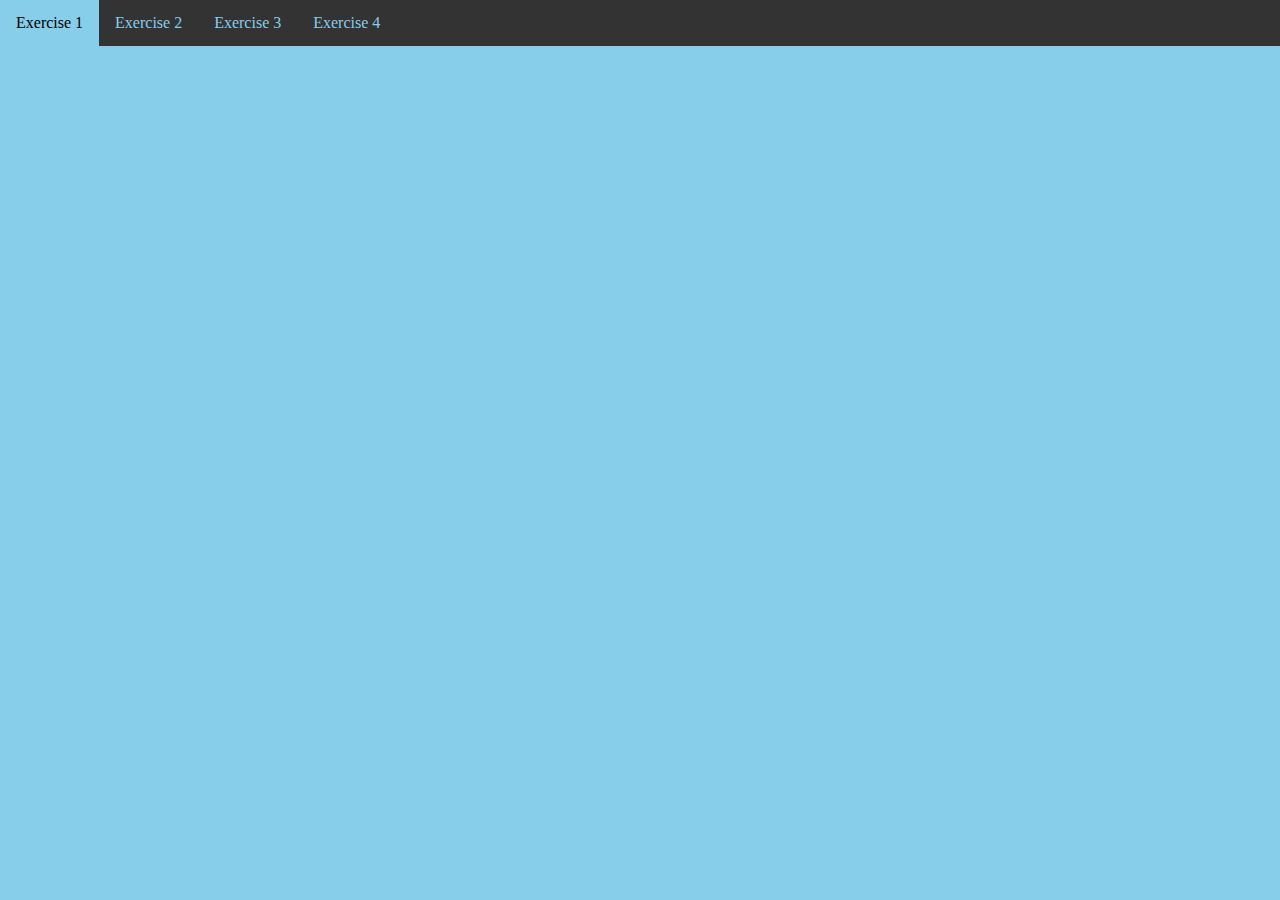
<file: index.html>
<!DOCTYPE html>
<meta charset="utf8">
<meta name="viewport" content="width=device-width, initial-scale=1">
<style>
* {
  box-sizing: border-box;
}

body {
  margin: 0;
  background-color: skyblue;
}

/* Style the top navigation bar */
.topnav {
  overflow: hidden;
  background-color: #333;
}

/* Style the topnav links */
.topnav a {
  float: left;
  display: block;
  color: skyblue;
  text-align: center;
  padding: 14px 16px;
  text-decoration: none;
}

/* Change color on hover */
.topnav a:hover {
  background-color: skyblue;
  color: black;
  border: 5px;
  border-color: #333;
}
</style>
</head>
<body>

<div class="topnav">
  <a href="exercise01.html">Exercise 1</a>
  <a href="exercise02.html">Exercise 2</a>
  <a href="exercise03.html">Exercise 3</a>
  <a href="exercise04.html">Exercise 4</a>
</div>

</body>
</html>
</file>
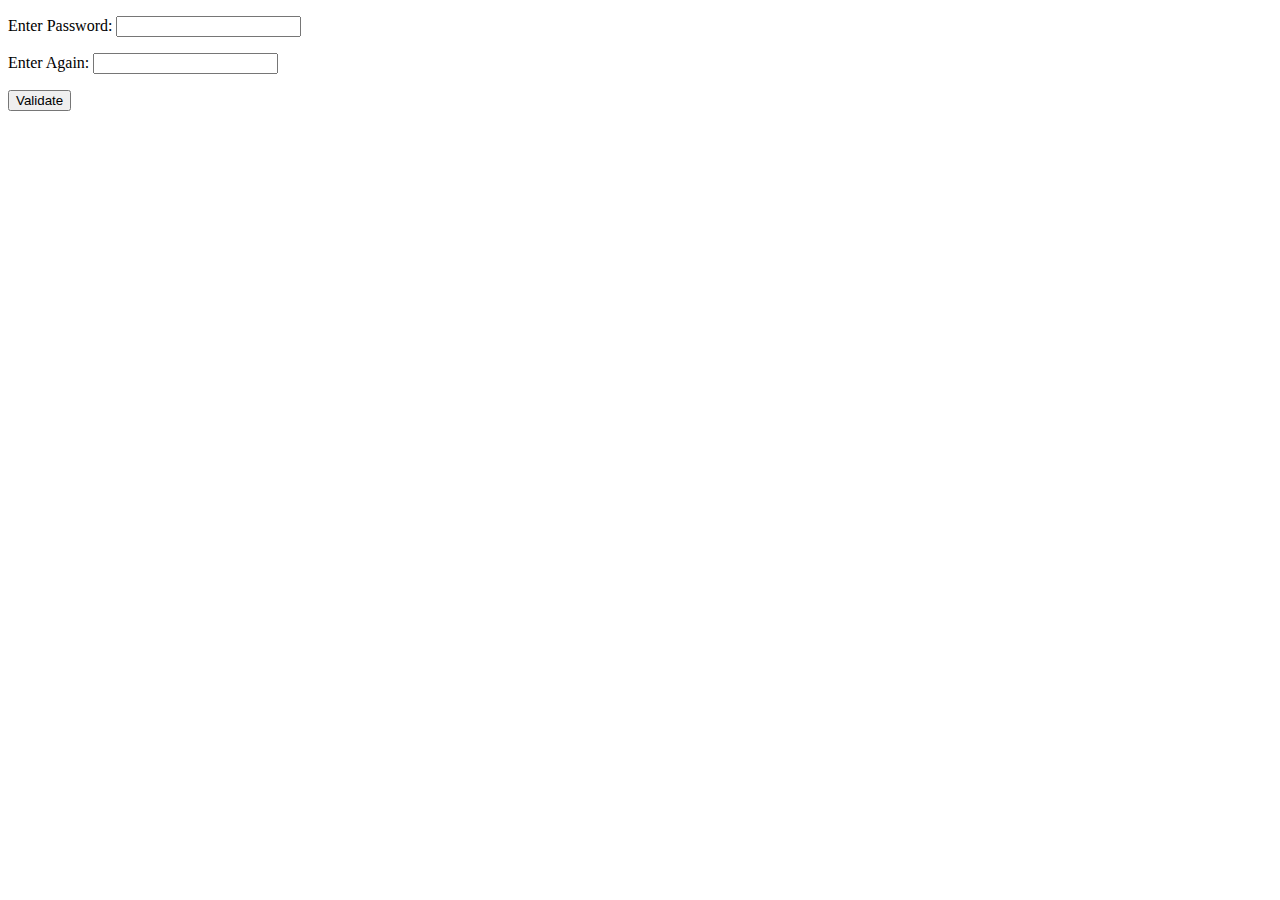
<file: exercise01.html>
<!DOCTYPE html>
<meta charset="utf8">
<body>
    <p>Enter Password: <input type="password" id="pass1"></p>
    <p>Enter Again: <input type="password" id="pass2"></p>
    <button onclick="validate()">Validate</button>
</body>
<script>
    function validate() {
        let pass1 = document.querySelector("#pass1").value;
        let pass2 = document.querySelector("#pass2").value;

        if(pass1 != pass2) window.alert("The password fields do not match!");
        if(pass1.length < 8 || pass2.length < 8) window.alert("The password isn't long enough.");
    }

</script>
</file>
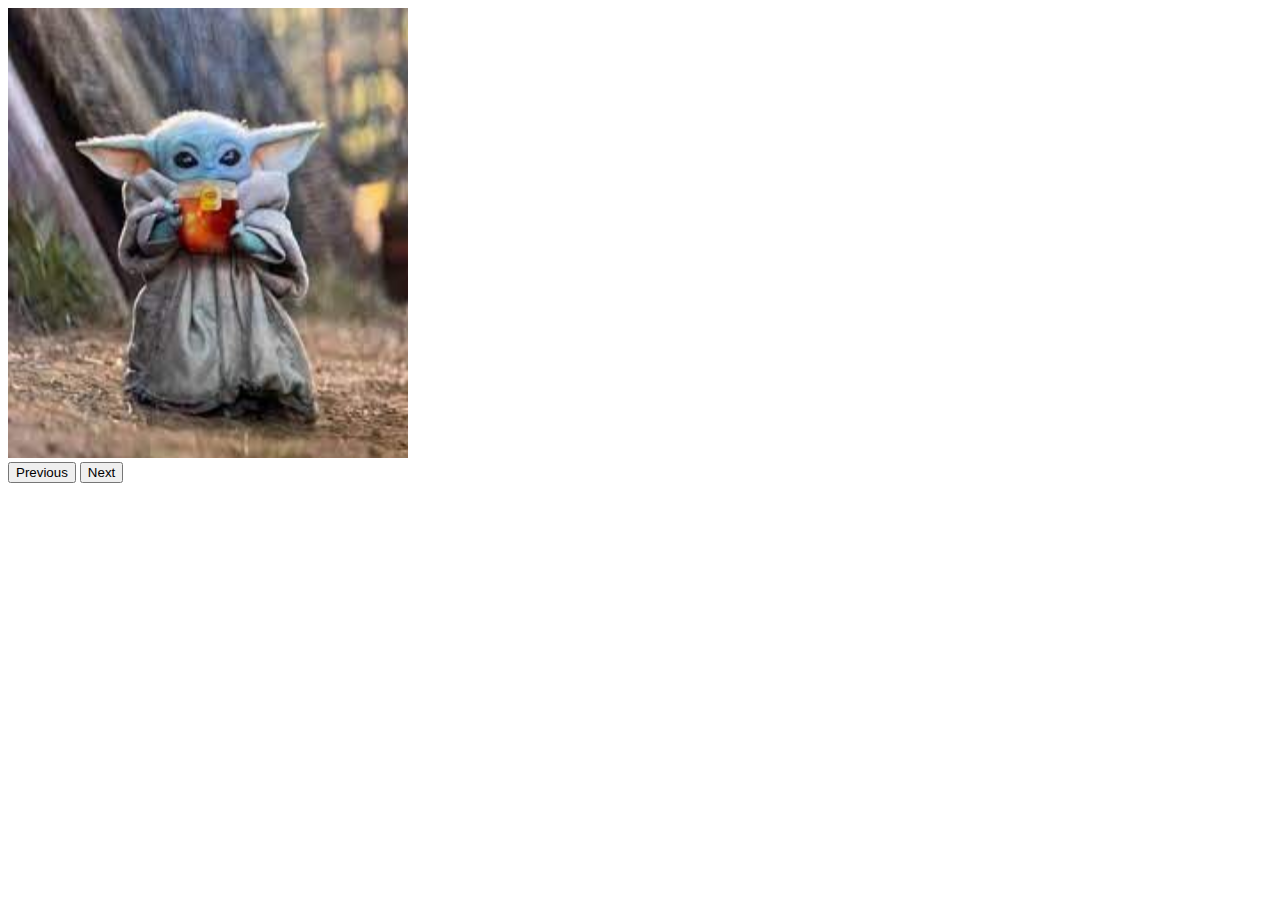
<file: exercise02.html>
<!DOCTYPE html>
<title>Exercise 2: Slideshow!</title>
<body>
    <img id="currentImage" src="download.jpg" height="450" width="400">
    <br>
    <button onclick="previous()">Previous</button>
    <button onclick="next()">Next</button>
</body>
<script>
    let currentImage = 1;
    let image1 = "download.jpg";
    let image2 = "download-1.jpg";
    let image3 = "download-2.jpg";
    let image4 = "download-3.jpg";
    let image5 = "baby-yoda-laugh.jpg";

    let arrImg = [image1, image2, image3, image4, image5];

    function previous() {
        if(currentImage == 0) currentImage = 4;
        else currentImage -= 1;

        document.querySelector("#currentImage").src = arrImg[currentImage];
    }

    function next() {
        if(currentImage == 4) currentImage = 0;
        else currentImage += 1;

        document.querySelector("#currentImage").src = arrImg[currentImage];
    }
</script>
</file>
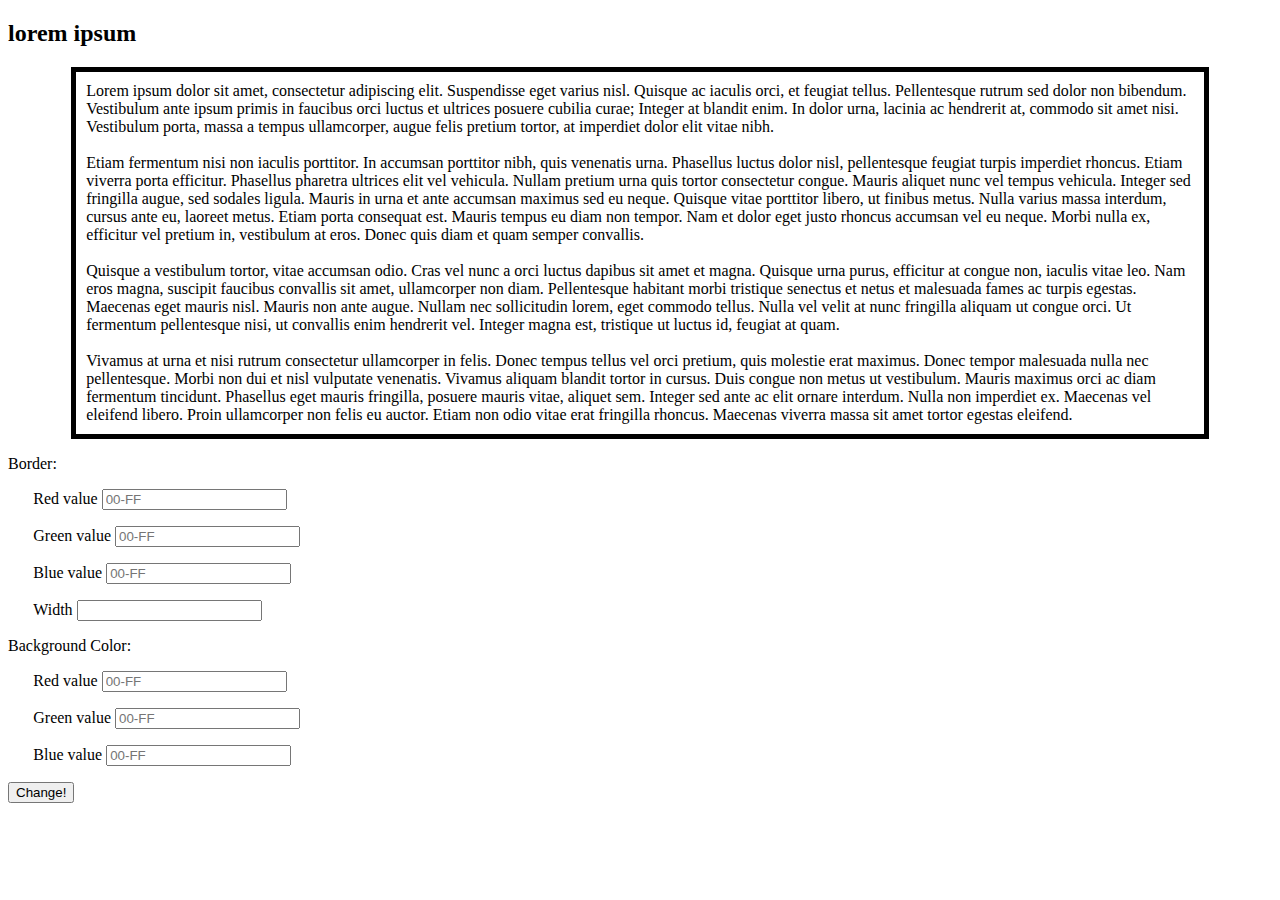
<file: exercise04.html>
<!DOCTYPE html>
<title>Exercise 4</title>
<h2>lorem ipsum</h2>
<body>
    <div id="text">
        Lorem ipsum dolor sit amet, consectetur adipiscing elit. Suspendisse eget varius nisl. 
        Quisque ac iaculis orci, et feugiat tellus. Pellentesque rutrum sed dolor non bibendum. 
        Vestibulum ante ipsum primis in faucibus orci luctus et ultrices posuere cubilia curae; Integer at blandit enim. 
        In dolor urna, lacinia ac hendrerit at, commodo sit amet nisi. Vestibulum porta, massa a tempus ullamcorper, augue felis pretium tortor, at imperdiet dolor elit vitae nibh.
        <br> <br>
        Etiam fermentum nisi non iaculis porttitor. In accumsan porttitor nibh, quis venenatis urna. 
        Phasellus luctus dolor nisl, pellentesque feugiat turpis imperdiet rhoncus. Etiam viverra porta efficitur. 
        Phasellus pharetra ultrices elit vel vehicula. Nullam pretium urna quis tortor consectetur congue. 
        Mauris aliquet nunc vel tempus vehicula. Integer sed fringilla augue, sed sodales ligula. 
        Mauris in urna et ante accumsan maximus sed eu neque. Quisque vitae porttitor libero, ut finibus metus. 
        Nulla varius massa interdum, cursus ante eu, laoreet metus. Etiam porta consequat est. Mauris tempus eu diam non tempor. 
        Nam et dolor eget justo rhoncus accumsan vel eu neque. Morbi nulla ex, efficitur vel pretium in, vestibulum at eros. 
        Donec quis diam et quam semper convallis.
        <br><br>
        Quisque a vestibulum tortor, vitae accumsan odio. Cras vel nunc a orci luctus dapibus sit amet et magna. 
        Quisque urna purus, efficitur at congue non, iaculis vitae leo. Nam eros magna, suscipit faucibus convallis sit amet, ullamcorper non diam. 
        Pellentesque habitant morbi tristique senectus et netus et malesuada fames ac turpis egestas. Maecenas eget mauris nisl. Mauris non ante augue. 
        Nullam nec sollicitudin lorem, eget commodo tellus. Nulla vel velit at nunc fringilla aliquam ut congue orci. 
        Ut fermentum pellentesque nisi, ut convallis enim hendrerit vel. Integer magna est, tristique ut luctus id, feugiat at quam.
        <br><br>
        Vivamus at urna et nisi rutrum consectetur ullamcorper in felis. Donec tempus tellus vel orci pretium, quis molestie erat maximus. 
        Donec tempor malesuada nulla nec pellentesque. Morbi non dui et nisl vulputate venenatis. Vivamus aliquam blandit tortor in cursus. 
        Duis congue non metus ut vestibulum. Mauris maximus orci ac diam fermentum tincidunt. 
        Phasellus eget mauris fringilla, posuere mauris vitae, aliquet sem. Integer sed ante ac elit ornare interdum. Nulla non imperdiet ex. 
        Maecenas vel eleifend libero. Proin ullamcorper non felis eu auctor. Etiam non odio vitae erat fringilla rhoncus. 
        Maecenas viverra massa sit amet tortor egestas eleifend.
    </div>
    <p>Border: </p>
    <div id="border" style="margin-left: 2%;">
        <p>Red value <input type="text" placeholder="00-FF" id="borderRed"></p>
        <p>Green value <input type="text" placeholder="00-FF" id="borderGreen"></p>
        <p>Blue value <input type="text" placeholder="00-FF" id="borderBlue"></p>
        <p>Width <input type="number" id="width"></p>
    </div>
    <p>Background Color: </p>
    <div id="backgroundColor" style="margin-left: 2%;">
        <p>Red value <input type="text" placeholder="00-FF" id="backgroundRed"></p>
        <p>Green value <input type="text" placeholder="00-FF" id="backgroundGreen"></p>
        <p>Blue value <input type="text" placeholder="00-FF" id="backgroundBlue"></p>
    </div>
    <button onclick="change()">Change!</button>
</body>
<style>
    #text {
        margin-left: 5%;
        margin-right: 5%;
        border-style: solid;
        border-width: 5px;
        padding: 10px;
    }
</style>

<script>
    function change() {
        let borderRed = document.querySelector("#borderRed").value;
        let borderGreen = document.querySelector("#borderGreen").value;
        let borderBlue = document.querySelector("#borderBlue").value;
        let width = document.querySelector("#width").value;

        let borderClr= "#"+borderRed+borderGreen+borderBlue;

        console.log(borderRed+ " " + borderGreen + " " + borderBlue)

        let backgroundRed = document.querySelector("#backgroundRed").value;
        let backgroundGreen = document.querySelector("#backgroundGreen").value;
        let backgroundBlue = document.querySelector("#backgroundBlue").value;

        let backgroundClr = "#"+backgroundRed+backgroundGreen+backgroundBlue;

        document.getElementById("text").style.borderColor = borderClr;
        document.getElementById("text").style.borderWidth = width+"px";
        document.body.style.backgroundColor = backgroundClr;
    }
</script>
</file>
